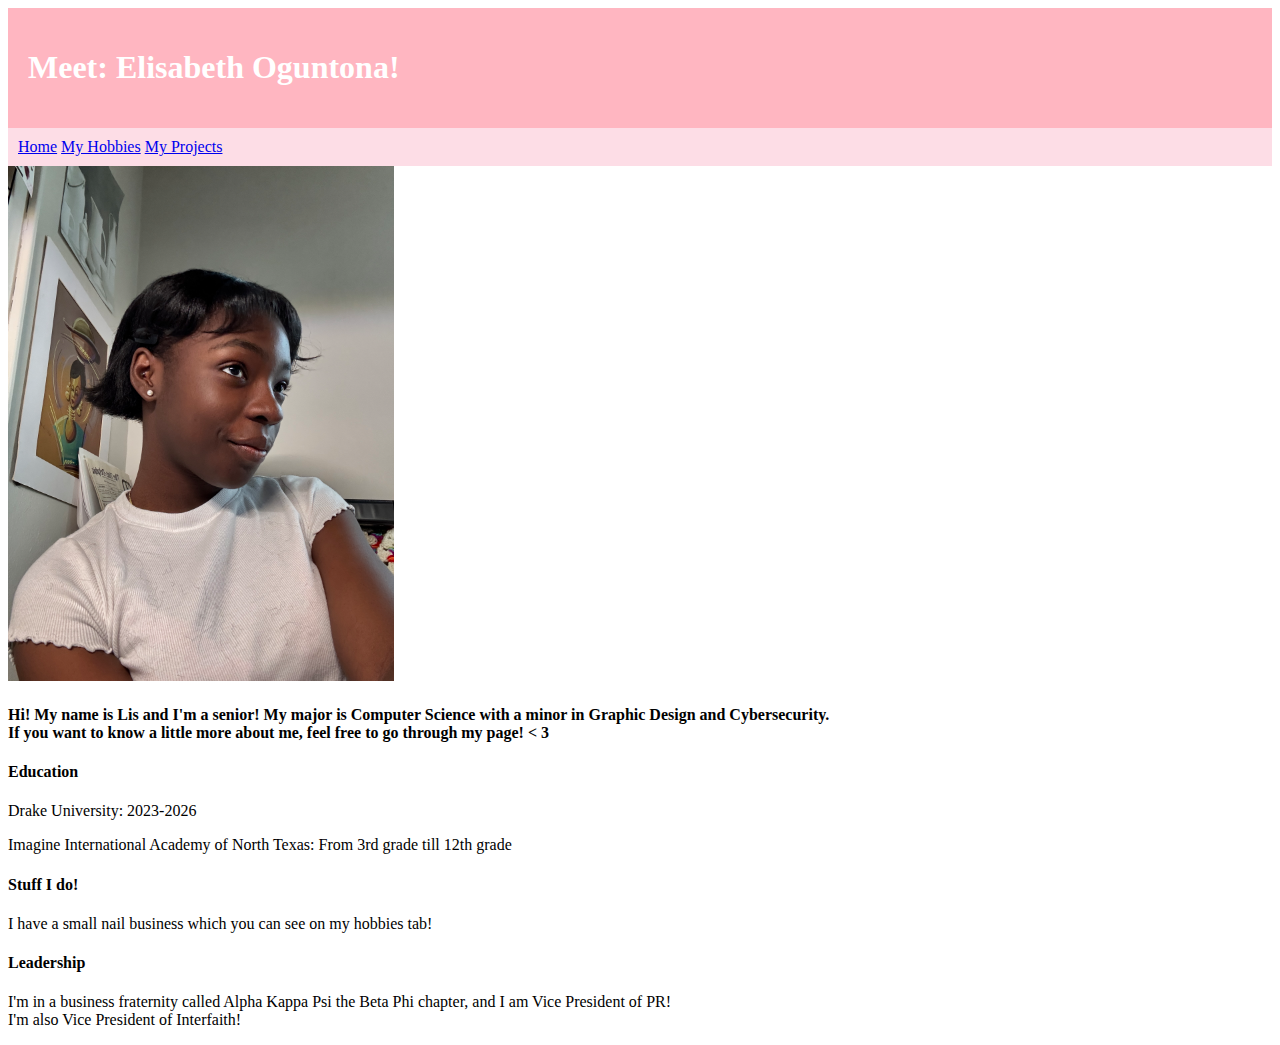
<file: index.html>
<!DOCTYPE html>
<html lang="en">
<head>
    <meta charset="UTF-8">
    <meta name="viewport" content="width=device-width, initial-scale=1.0">
    <style>
        .header-section {background-color: lightpink; padding: 20px; }
        .navbar {background-color: #fddde6; padding: 10px;}
        .text {color: white; }
    </style>
    <title>Lis Oguntona Portfolio</title>
</head>
<body>
    <!-- TODO: Build your portfolio here! -->
    <div class = "header-section">
        <h1 class="text">Meet: Elisabeth Oguntona!</h1>
    </div>
    <nav class = "navbar">
        <a href = "index.html">Home</a>
        <a href = "hobbies.html">My Hobbies</a>
        <a href = "projects.html">My Projects</a>
    </nav>
    <img src  = "IMG_5517.JPG" height = '514.66' width = "386">
    <h4> Hi! My name is Lis and I'm a senior! My major is Computer Science with a minor in Graphic Design and Cybersecurity.
        <br> If you want to know a little more about me, feel free to go through my page! < 3 
    </h4>
    <h4>Education</h4>
        <p>Drake University: 2023-2026</p>
        <p>Imagine International Academy of North Texas: From 3rd grade till 12th grade</p>
    <h4>Stuff I do!</h4>
        <p>I have a small nail business which you can see on my <emphasized>hobbies</emphasized> tab!</p>
    <h4>Leadership</h4>
        <p>I'm in a business fraternity called Alpha Kappa Psi the Beta Phi chapter, and I am Vice President of PR!
            <br> I'm also Vice President of Interfaith!
        </p> 

</body>
</html>
</file>
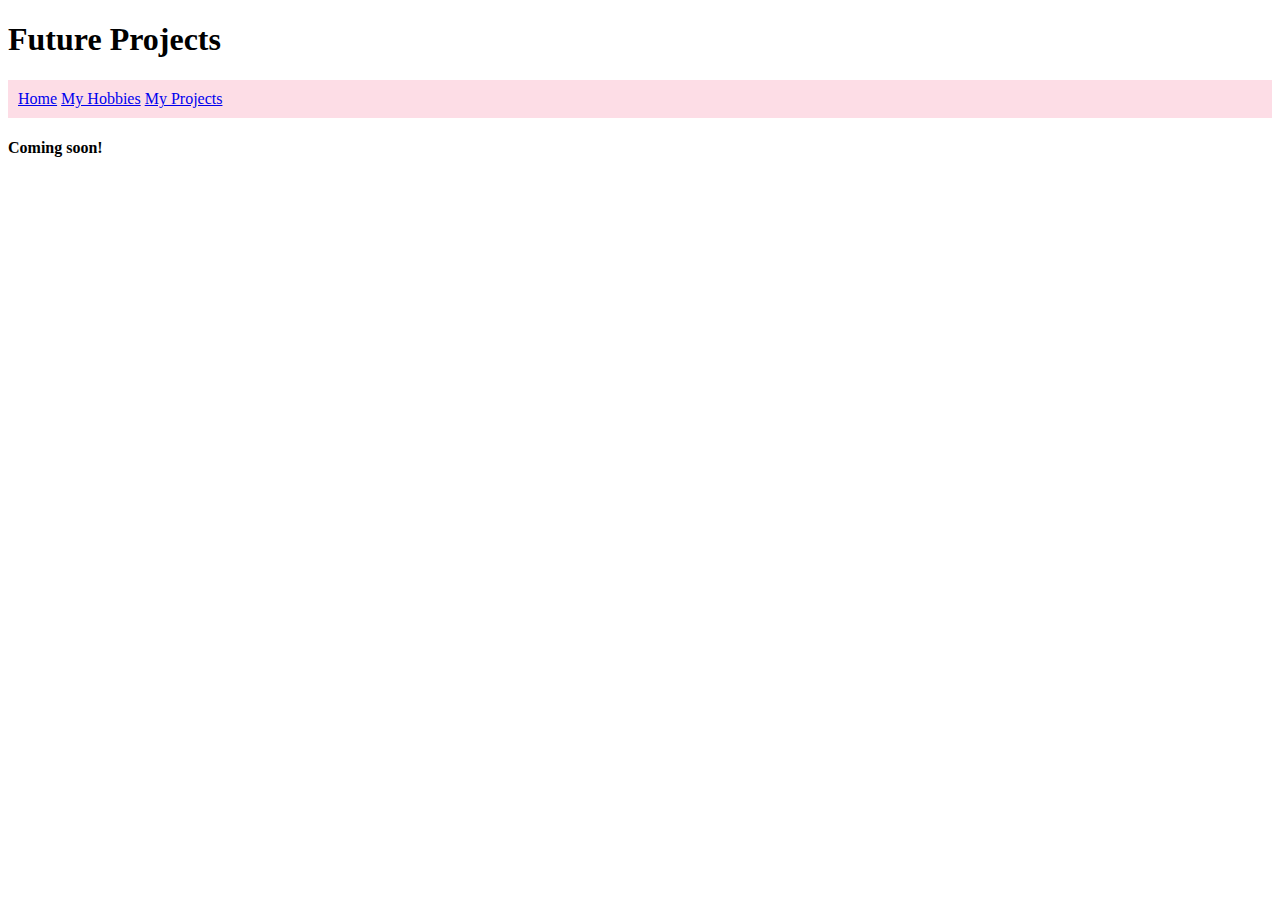
<file: projects.html>
<!DOCTYPE html>
<html lang="en">
<head>
    <meta charset="UTF-8">
    <meta name="viewport" content="width=device-width, initial-scale=1.0">
    <style>
        .header-section {background-color: lightpink; padding: 20px; }
        .navbar {background-color: #fddde6; padding: 10px;}
        .text {color: white; }
    </style>
    <title>My Projects</title>
</head>
<body>
    <h1>Future Projects</h1>
    <nav class = "navbar">
        <a href = "index.html">Home</a>
        <a href = "hobbies.html">My Hobbies</a>
        <a href = "projects.html">My Projects</a>
    </nav>
    <div>
        <h4><emphasized> Coming soon! </emphasized>

        </h4>
    </div>
</body>
</html>
</file>
